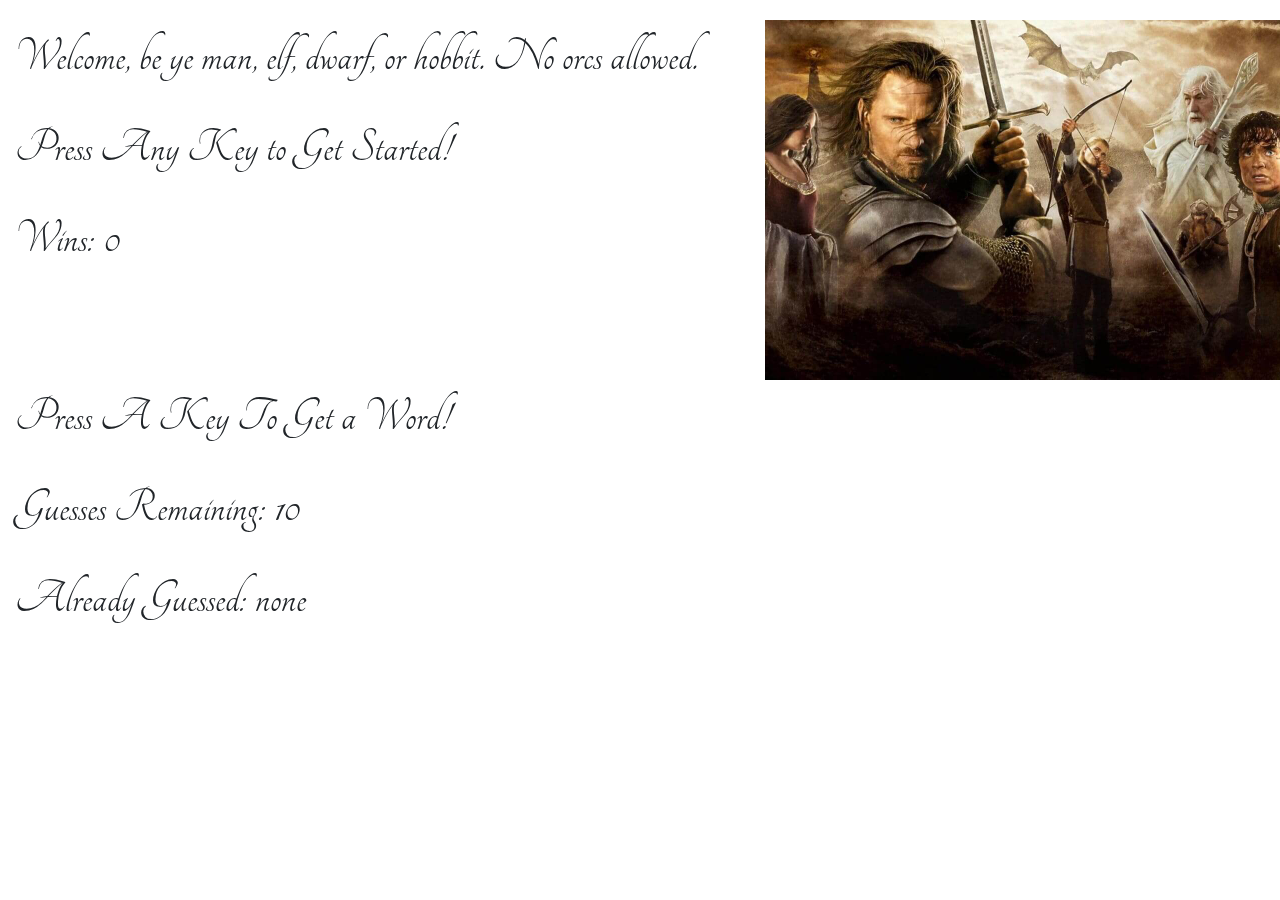
<file: index.html>
<!DOCTYPE html>
<html lang="en">
<head>
    <meta charset="UTF-8">
    <meta name="viewport" content="width=device-width, initial-scale=1.0">
    <meta http-equiv="X-UA-Compatible" content="ie=edge">
    <link rel="stylesheet" type="text/css" href="assets/css/style.css">
    <link href="https://fonts.googleapis.com/css?family=Tangerine&display=swap" rel="stylesheet">
    <link rel="stylesheet" href="https://stackpath.bootstrapcdn.com/bootstrap/4.3.1/css/bootstrap.min.css"
    integrity="sha384-ggOyR0iXCbMQv3Xipma34MD+dH/1fQ784/j6cY/iJTQUOhcWr7x9JvoRxT2MZw1T" crossorigin="anonymous">
    <script src="https://code.jquery.com/jquery-3.3.1.slim.min.js" integrity="sha384-q8i/X+965DzO0rT7abK41JStQIAqVgRVzpbzo5smXKp4YfRvH+8abtTE1Pi6jizo" crossorigin="anonymous"></script>
    <script src="https://cdnjs.cloudflare.com/ajax/libs/popper.js/1.14.7/umd/popper.min.js" integrity="sha384-UO2eT0CpHqdSJQ6hJty5KVphtPhzWj9WO1clHTMGa3JDZwrnQq4sF86dIHNDz0W1" crossorigin="anonymous"></script>
    <script src="https://stackpath.bootstrapcdn.com/bootstrap/4.3.1/js/bootstrap.min.js" integrity="sha384-JjSmVgyd0p3pXB1rRibZUAYoIIy6OrQ6VrjIEaFf/nJGzIxFDsf4x0xIM+B07jRM" crossorigin="anonymous"></script>
    <title>Lord of the Ring...around someone's neck!</title>
</head>
<body>
    <div class="container">
<!-- For style, could pop up an image of the character and play a sound clip of the character -->
        <div class="row">
            <div class="col-6">
                <p>Welcome, be ye man, elf, dwarf, or hobbit. No orcs allowed.</p>
                <p>Press Any Key to Get Started!</p>
                <p>Wins: <span id="wins">0</span></p>
            </div>
            <div class="col-6">
                <img class="mainpic" src="assets/images/LOTRmain.jpg" alt="LOTR main image">
            </div>
        </div>
        <div class="row">
            <div class="col-6">
                <p><span id="answer">Press A Key To Get a Word!</p>
                <p>Guesses Remaining: <span id="guessesleft">10</span></p>
                <p>Already Guessed: <span id="already-guessed">none</span></p>
            </div>
            <div class="col-6">
                <!-- IMAGE OF LAST ANSWER -->
            </div>

        </div>
    </div>
    <script>
    var wins = 0
    var guessesleft = 10
    var possibleAnswers = ["aragorn", "frodo", "peregrin", "meriadoc", "samwise", "legolas", "gimli", "gandalf", "boromir"]
    var winsText = document.getElementById("wins")
    var currentAnswerDisplayed = document.getElementById("answer")
    var remainingGuesses = document.getElementById("guessesleft")
    var alreadyGuessed = document.getElementById("already-guessed")

    document.onkeyup = function(event) {

        var currentAnswer = possibleAnswers[Math.floor(Math.random() * possibleAnswers.length)];
        console.log(currentAnswer)
        console.log(currentAnswer.length)

        currentAnswerDisplayed.textContent = currentAnswer.length;

        document.onkeyup = function(event) {
            var userGuess = event.key;
           console.log(event.key)


        if ((userGuess === "a") || (userGuess === "b") || (userGuess === "c") || (userGuess === "d") || (userGuess === "e") || (userGuess === "f") || (userGuess === "g") || (userGuess === "h") || (userGuess === "i") || (userGuess === "j") || (userGuess === "k") || (userGuess === "l") || (userGuess === "m") || (userGuess === "n") || (userGuess === "o") || (userGuess === "p") || (userGuess === "q") || (userGuess === "r") || (userGuess === "s") || (userGuess === "t") || (userGuess === "u") || (userGuess === "v") || (userGuess === "w") || (userGuess === "x") || (userGuess === "y") || (userGuess === "z")
            && userGuess !== alreadyGuessed) {
                // I like the concept but the alreadyGuessed thing isn't working right now
            for (var i = 0; i < currentAnswer.length; i++) {
                if (currentAnswer[i] === userGuess) {
                    console.log("yes");
                    // somehow replace a corresponding underscore with userGuess
                } else {
                    console.log("no");
                    guessesleft--;
                    // why is this going in increments of currentAnswer.length?
                    console.log(remainingGuesses);
                    remainingGuesses.textContent = guessesleft;
                    alreadyGuessed.textContent = event.key;
                    // why does that work but it doesn't work if it's user.Guess?
                    // and how do I add that as a string to the answer instead of replacing the answer?

                
            

        
                }
            }
        }
    }
    }
    </script>
</body>
</html>
</file>
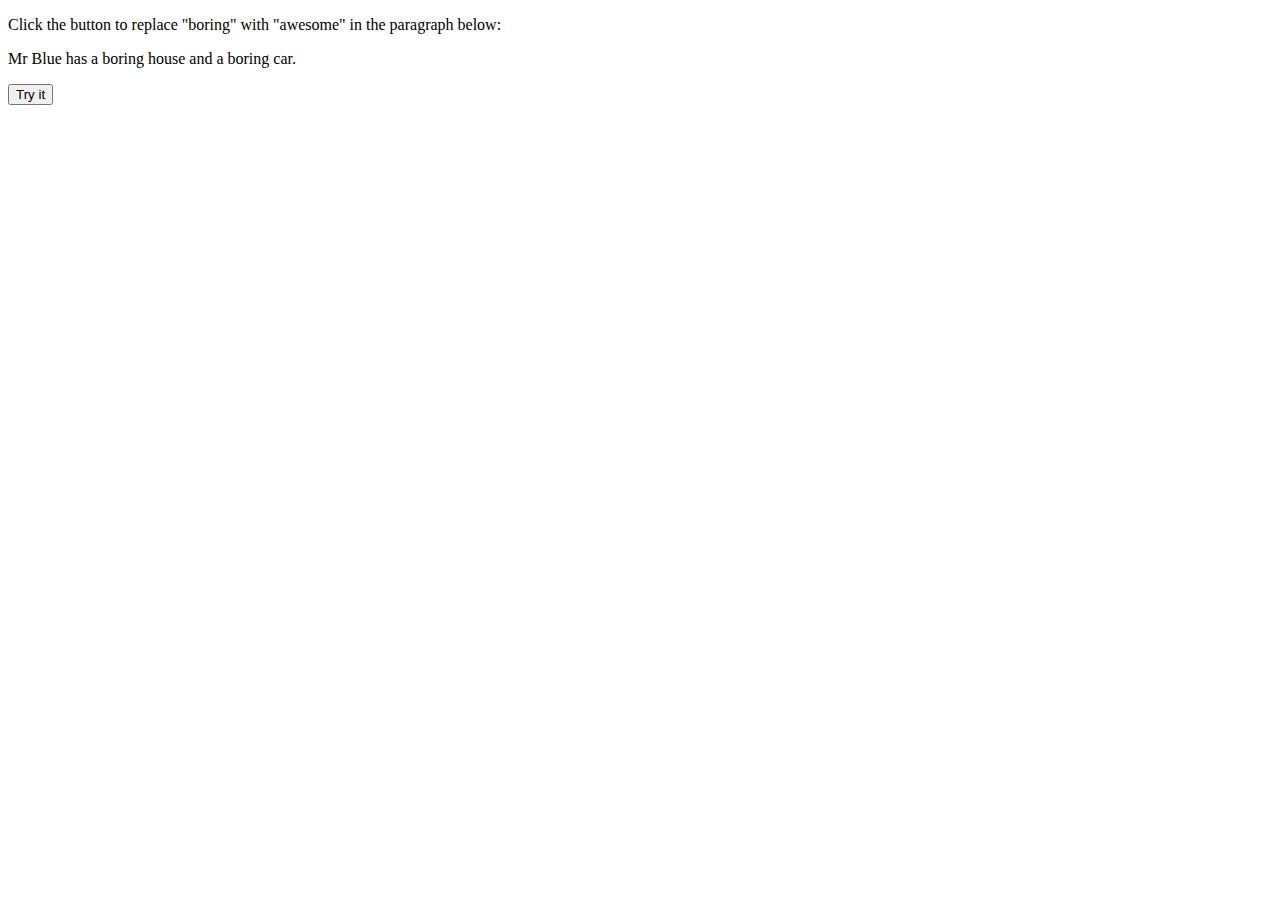
<file: test.html>
<!DOCTYPE html>
<html>
<body>

<p>Click the button to replace "boring" with "awesome" in the paragraph below:</p>

<p id="demo">Mr Blue has a boring house and a boring car.</p>

<button onclick="replacer()">Try it</button>

<script>
function replacer() {
  var old = document.getElementById("demo").innerHTML; 
  var fresh = old.replace(/boring/g, "awesome");
  document.getElementById("demo").innerHTML = fresh;
}
</script>

</body>
</html>
</file>
<file: assets/css/style.css>
html {
    margin: 0;
    padding: 0;
}

body {
    width: 100%;
    height: 100%;
    margin: 0;
    padding: 0;
}

.container {
    margin: 10px;
    padding: 10px;
    max-width: 1500px;
    min-width: 1500px;
}

p {
    font-family: 'Tangerine', cursive;
    font-size: 50px;
}

.mainpic {
    width: 640px;
    height: 360px;
}
</file>
